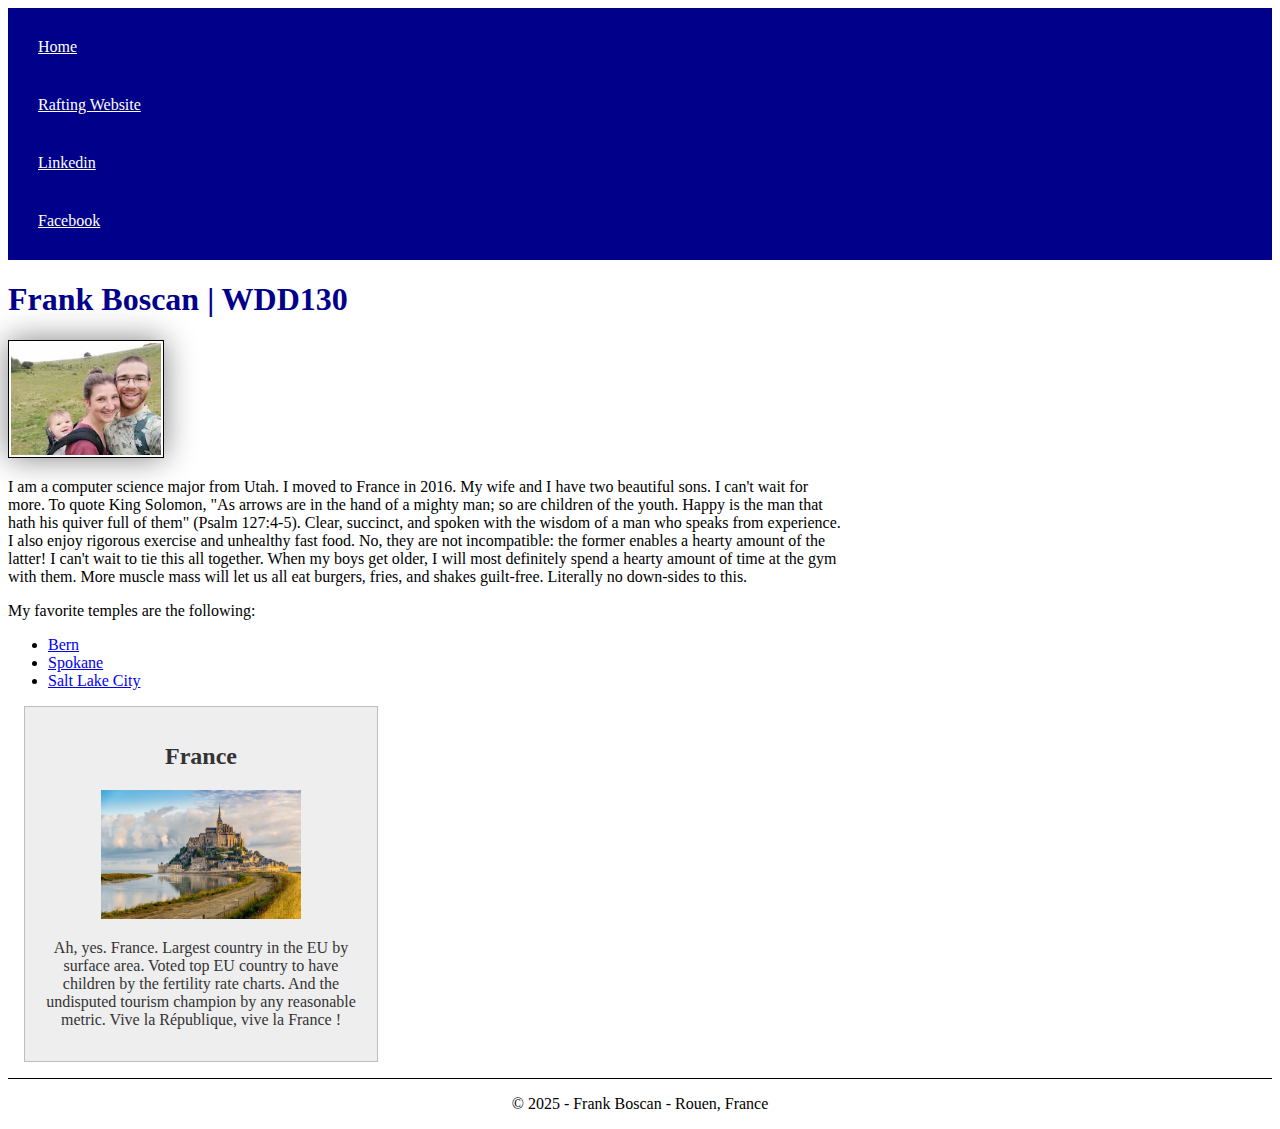
<file: index.html>
<!DOCTYPE html>
<html lang="en-US">
  <head>
    <meta charset="UTF-8">
    <meta name="viewport" content="width=device-width, initial-scale=1.0">
    <title>Frank Boscan | WDD130</title>
    <meta name="description" content="Description of me, Frank Boscan, for my WDD130 web development class.">
    <meta name="author" content="Frank Boscan">
    <link rel="stylesheet" href="styles/styles.css">
  </head>
  <body>
    <header>
      <nav>
        <a href="#">Home</a>
        <a href="wwr/">Rafting Website</a>
        <a href="https:/linkedin.com">Linkedin</a>
        <a href="https:/facebook.com">Facebook</a>
      </nav>
    </header>
    <div class="grid">
      <main>
        <h1>Frank Boscan | WDD130</h1>
        <img src="images/profile.webp" alt="Frank Boscan" width="200">
        <p>I am a computer science major from Utah. I moved to France in 2016. My wife and I have two beautiful sons. I can't wait for more. To quote King Solomon, "As arrows are in the hand of a mighty man; so are children of the youth. Happy is the man that hath his quiver full of them" (Psalm 127:4-5). Clear, succinct, and spoken with the wisdom of a man who speaks from experience. I also enjoy rigorous exercise and unhealthy fast food. No, they are not incompatible: the former enables a hearty amount of the latter! I can't wait to tie this all together. When my boys get older, I will most definitely spend a hearty amount of time at the gym with them. More muscle mass will let us all eat burgers, fries, and shakes guilt-free. Literally no down-sides to this.</p>
        <p>My favorite temples are the following:
          <ul class="box">
            <li><a href="https://www.churchofjesuschrist.org/temples/details/bern-switzerland-temple?lang=eng" target="_blank">Bern</a></li>
            <li><a href="https://www.churchofjesuschrist.org/temples/details/spokane-washington-temple?lang=eng" target="_blank">Spokane</a></li>
            <li><a href="https://www.churchofjesuschrist.org/temples/details/salt-lake-temple?lang=eng" target="_blank">Salt Lake City</a></li>
          </ul>
        </p>
      </main>
      <aside class="box">
        <h2>France</h2>
        <img src="images/mont-saint-michel.webp" alt="Mont Saint Michel" width=250>
        <p>Ah, yes. France. Largest country in the EU by surface area. Voted top EU country to have children by the fertility rate charts. And the undisputed tourism champion by any reasonable metric. Vive la République, vive la France !</p>
      </aside>
    </div>
    <footer>
      <p>© 2025 - Frank Boscan - Rouen, France</p>
    </footer>
  </body>
</html>
</file>
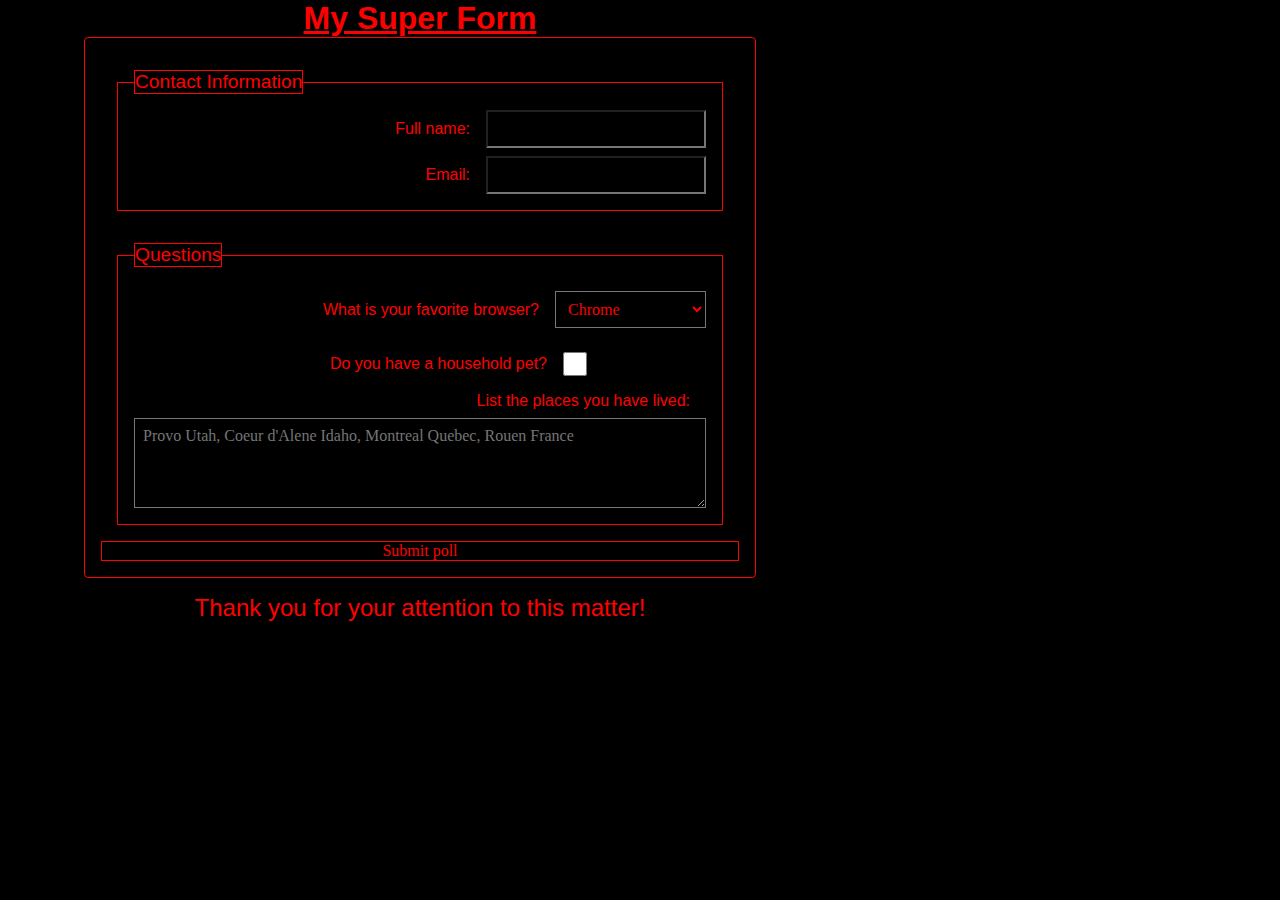
<file: week05/poll-form.html>
<!DOCTYPE html>
<html lang="en-US">
  <head>
    <meta charset="UTF-8">
    <meta name="viewport" content="width=device-width, initial-scale=1.0">
    <title>Frank Boscan | WDD130 | Poll Form</title>
    <meta name="description" content="An excellent poll for my WDD130 web development class.">
    <meta name="author" content="Frank Boscan">
    <link rel="stylesheet" href="styles/poll-form.css">
  </head>
  <body>
    <header>
      <h1>My Super Form</h1>
    </header>
    <main>
      <form>
        <fieldset>
          <legend>Contact Information</legend>
          <div class="form-item column2">
            <label for="fullname">Full name:</label>
            <input type="text" id="fullname" name="fullname">
          </div>
          <div class="form-item column2">
            <label for="email">Email:</label>
            <input type="email" id="email" name=useremail>
          </div>
        </fieldset>
        <fieldset>
          <legend>Questions</legend>
          <div class="form-item column1">
            <label for="browser">What is your favorite browser?</label>
            <select id="browser" name="browser">
              <option value="chrome">Chrome</option>
              <option value="safari">Safari</option>
              <option value="edge">Edge</option>
              <option value="firefox">Firefox</option>
              <option value="samsung">Samsung Internet</option>
              <option value="opera">Opera</option>
              <option value="other">Other</option>
            </select>
          </div>
          <div class="form-item column1">
            <label for="pet">Do you have a household pet?</label>
            <input type="checkbox" id="pet" name="pet">
          </div>
          <label for="feedback">List the places you have lived:</label>
          <textarea id="feedback" name="feedback" rows="4" placeholder="Provo Utah, Coeur d'Alene Idaho, Montreal Quebec, Rouen France"></textarea>
        </fieldset>
        <button type="submit">Submit poll</button>
      </form>
    </main>
    <footer>
      <p>Thank you for your attention to this matter!</p>
    </footer>
  </body>
</html>
</file>
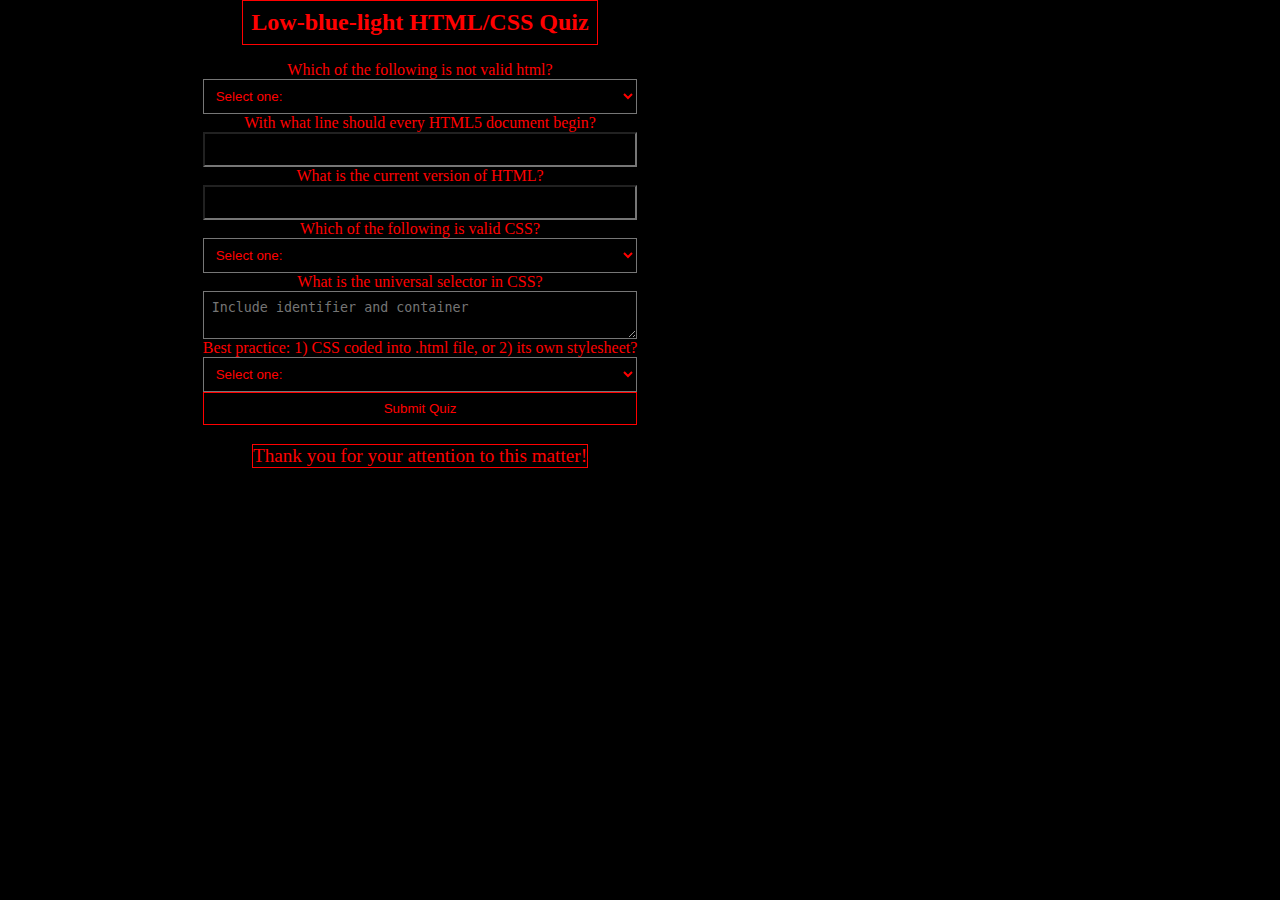
<file: week05/quiz.html>
<!DOCTYPE html>
<html lang="en-US">
  <head>
    <meta charset="UTF-8">
    <meta name="author" content="Frank Boscan">
    <meta name="description" content="Sample quiz form for my WDD130 class.">
    <meta name="viewport" content="width=device-width, initial-scale=1.0">
    <title>Frank Boscan | WDD130 | Quiz Form</title>
    <link rel="stylesheet" href="styles/quiz.css">
  </head>
  <body>
    <header>
      <h1>Low-blue-light HTML/CSS Quiz</h1>
    </header>
    <main>
      <form>
        <label for="html1">Which of the following is not valid html?</label>
        <select id="html1" name="html1">
          <option value="" selected="selected" disabled="disabled">Select one:</option>
          <option value="utf">&lt;meta charset=&quot;UTF-8&quot;&gt;</option>
          <option value="h1">&lt;Excellent Sample Quiz&gt;</option>
          <option value="comment">&lt;!-- My comment --&gt;</option>
          <option value="p">&lt;p&gt;YOLO!!&lt;/p&gt;</option>
        </select>
        <label for="q1">With what line should every HTML5 document begin?</label>
        <input type="text" id="q1" name="q1">
        <label for="q4">What is the current version of HTML?</label>
        <input type="number" id="q4" name="q4" min="0" max="8" step="1">
        <label for="css1">Which of the following is valid CSS?</label>
        <select id="css1" name="css1">
          <option value="" selected="selected" disabled="disabled">Select one:</option>
          <option value="grid1">display=grid;</option>
          <option value="grid2">display: grid;</option>
          <option value="grid3">display grid;</option>
          <option value="grid4">display-grid;</option>
        </select>
        <label for="q2">What is the universal selector in CSS?</label>
        <textarea id="q2" name="q2" rows="2" placeholder="Include identifier and container"></textarea>
        <label for="q3">Best practice: 1) CSS coded into .html file, or 2) its own stylesheet?</label>
        <select id="q3" name="q3">
          <option value="" selected="selected" disabled="disabled">Select one:</option>
          <option value="embedded">Embedded</option>
          <option value="stylesheet">Own stylesheet</option>
          <option value="neither">It doesn't matter</option>
        </select>
        <button type="submit">Submit Quiz</button>
      </form>
    </main>
    <footer>
      <p>Thank you for your attention to this matter!</p>
    </footer>
  </body>
</html>
</file>
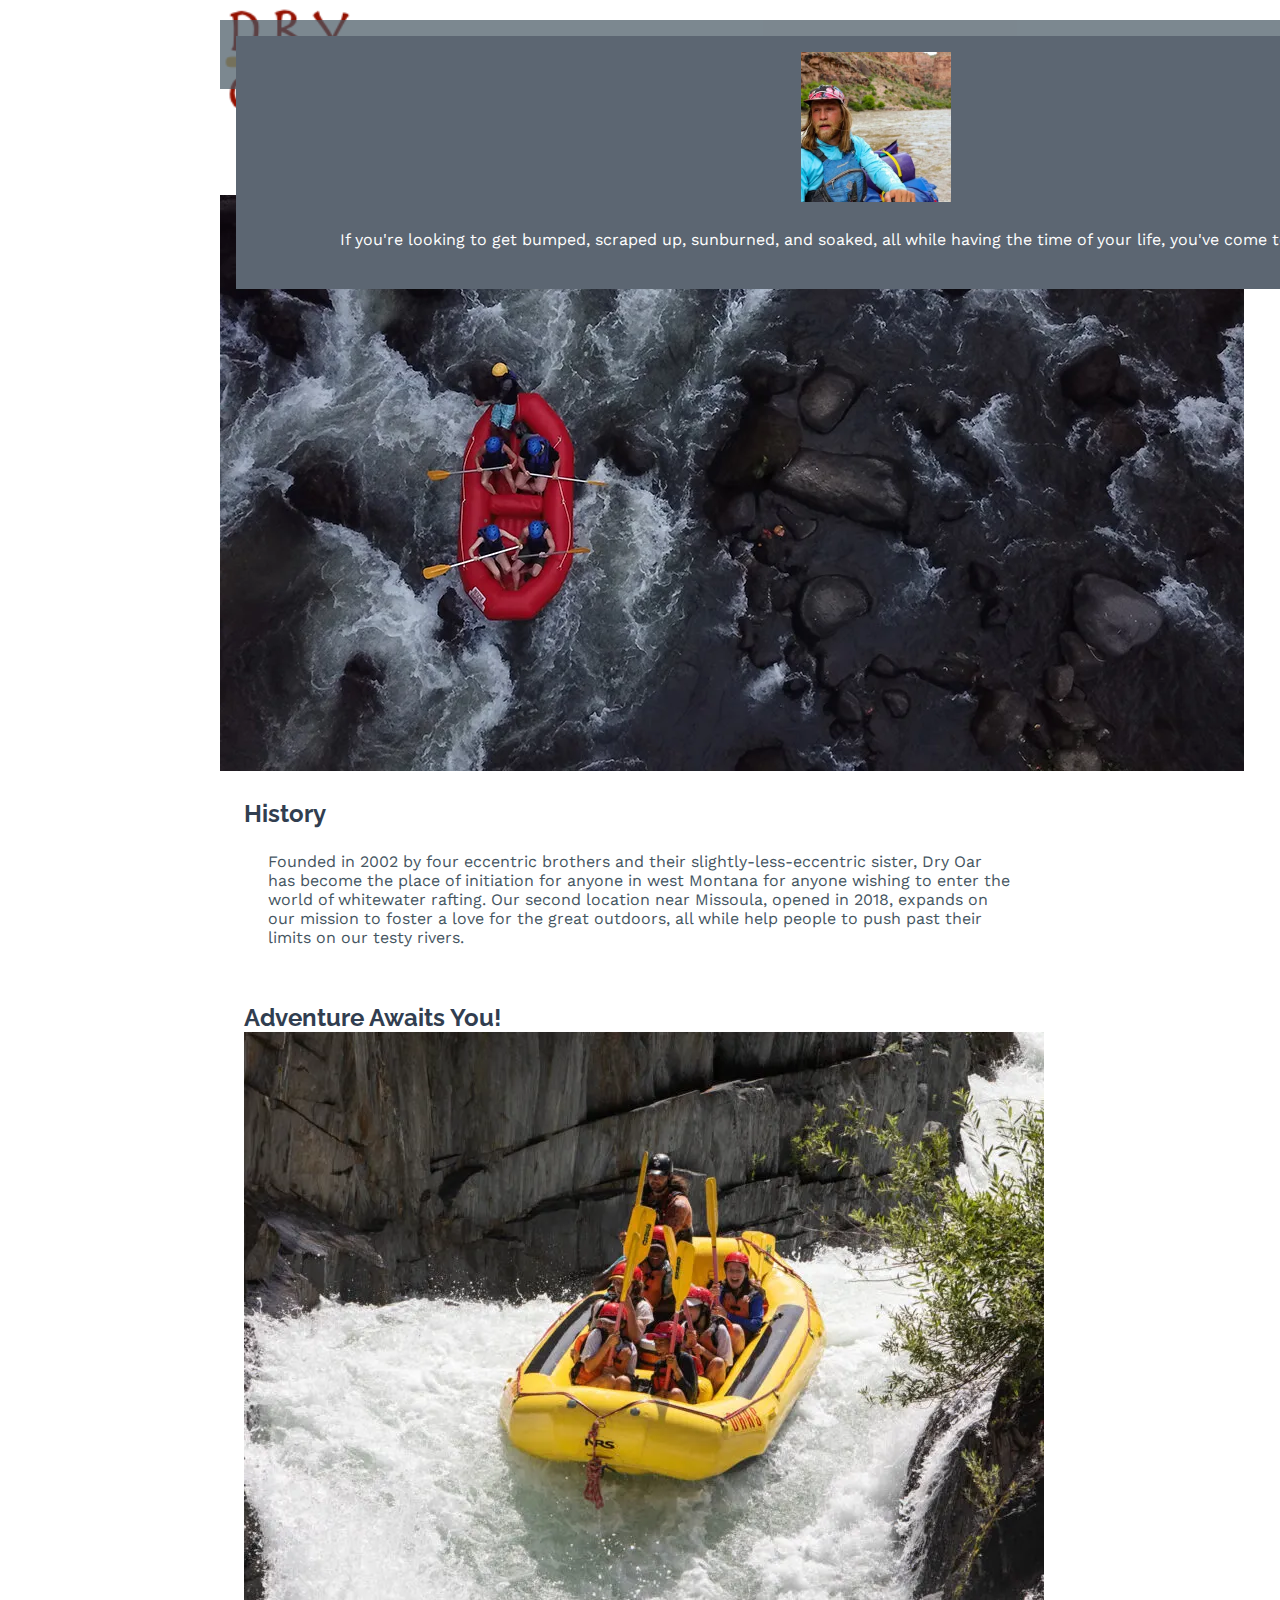
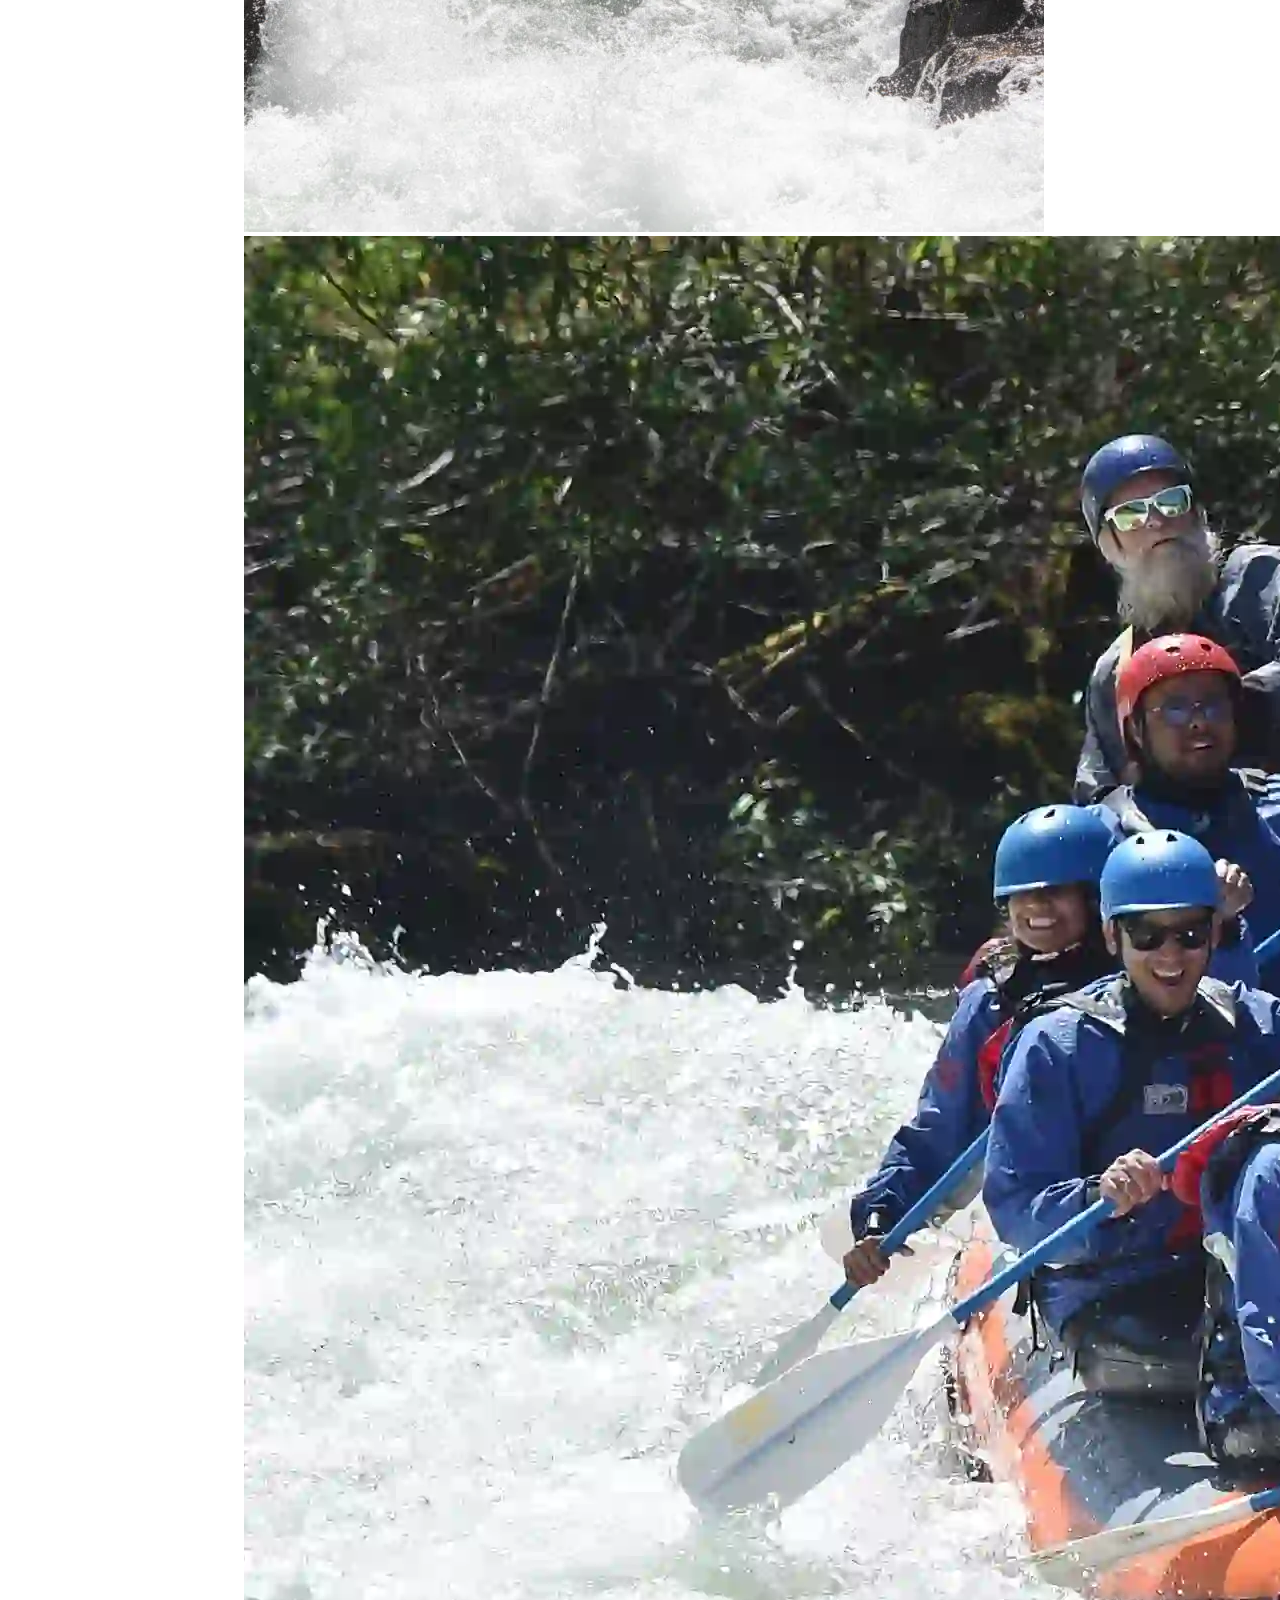
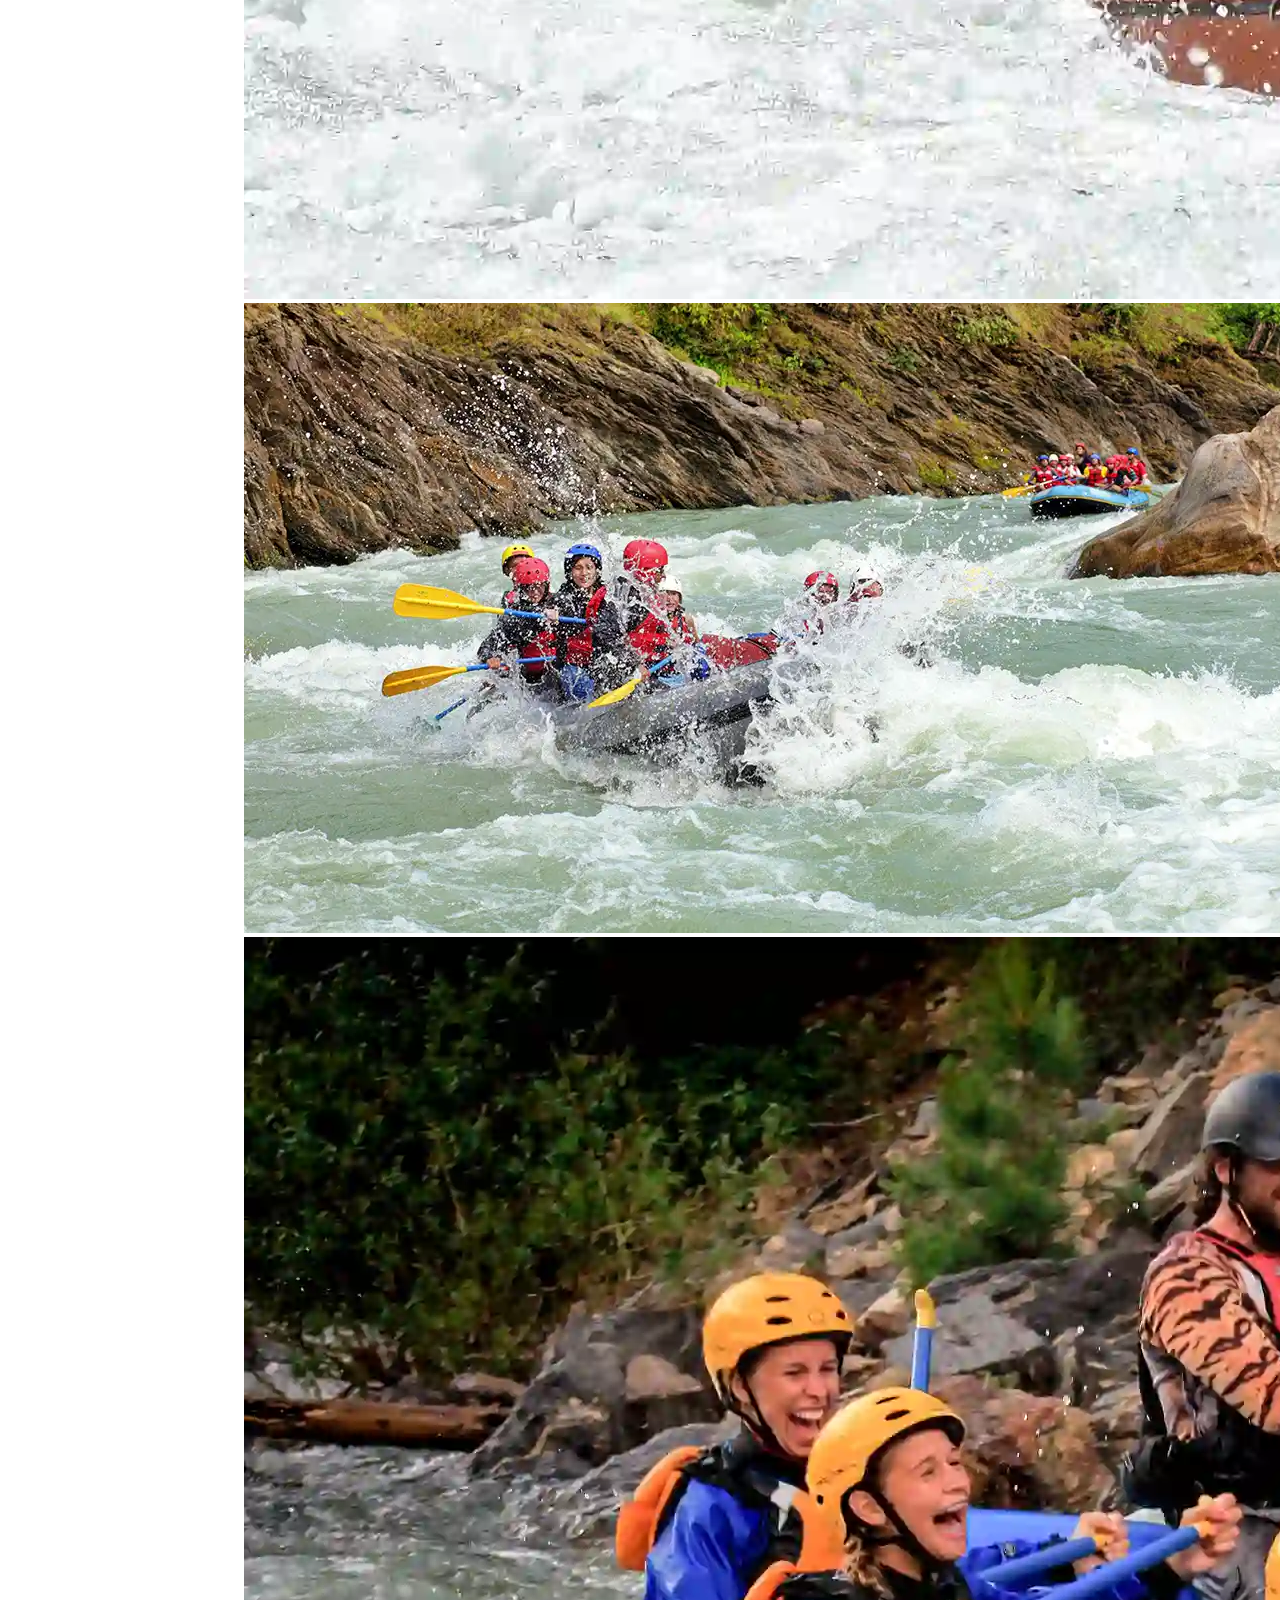
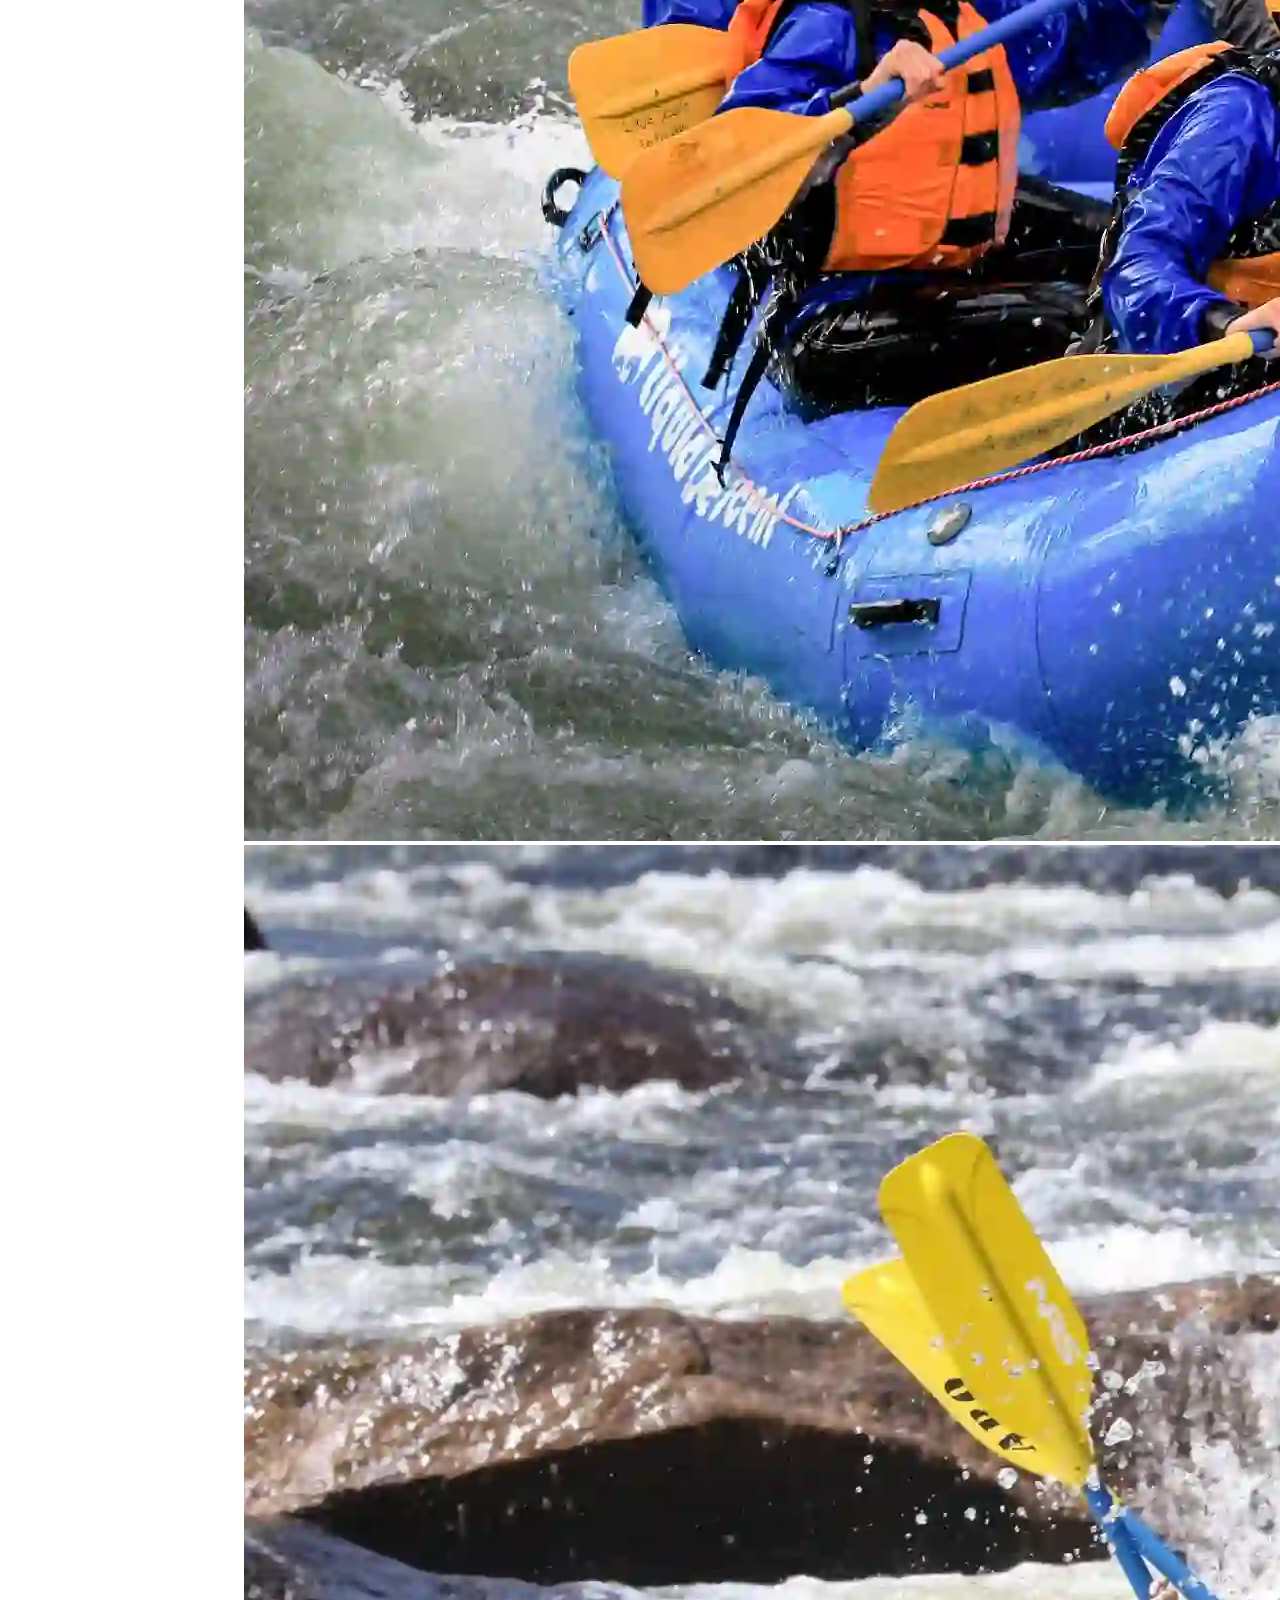
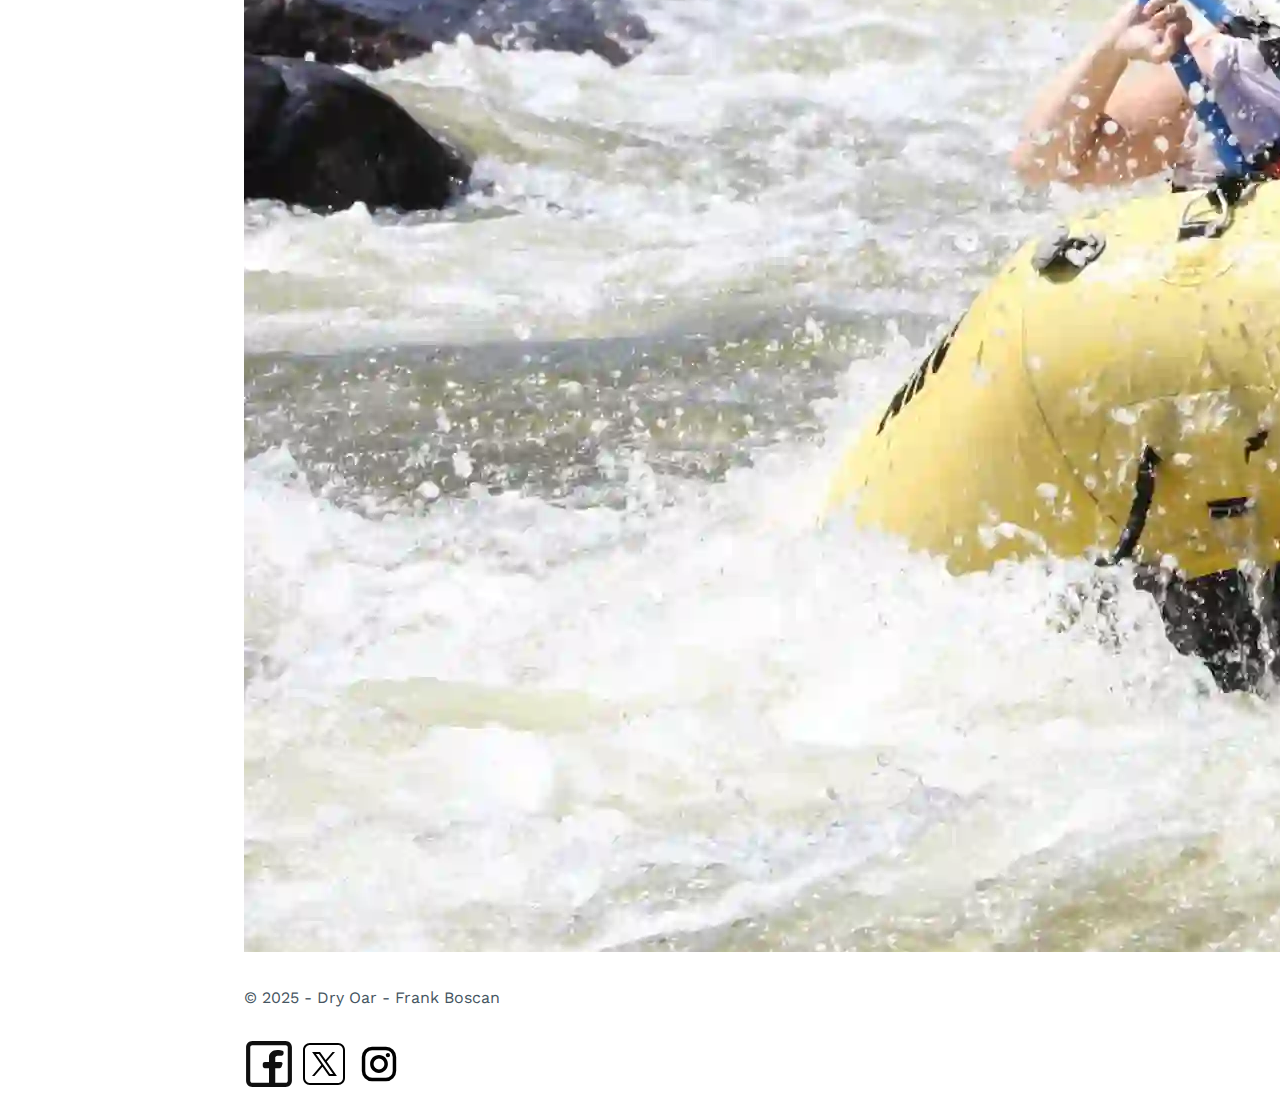
<file: wwr/about.html>
<!doctype html>
<html lang="en-US">
  <head>
    <meta charset="utf-8">
    <meta name="viewport" content="width=device-width, initial-scale=1.0">
    <title>About Us</title>
    <meta name="about" content="About the Dry Oar whitewater rafting company.">
    <meta name="description" content="Information about the Dry Oar whitewater rafting company">
    <meta name="author" content="Frank Boscan">
    <link rel="stylesheet" href="styles/rafting.css">
    <link rel="preconnect" href="https://fonts.googleapis.com">
    <link rel="preconnect" href="https://fonts.gstatic.com" crossorigin>
    <link href="https://fonts.googleapis.com/css2?family=Raleway:ital,wght@0,100..900;1,100..900&family=Work+Sans:ital,wght@0,100..900;1,100..900&display=swap" rel="stylesheet">
  </head>
  <body>
    <header>
      <img src="images/dry-oar-logo.png" alt="Dry Oar logo" width="150">
      <nav>
        <a href="index.html">Home</a>
        <a href="about.html">About Us</a>
        <a href="trips.html">Trips</a>
        <a href="contact.html">Contact</a>
      </nav>
    </header>
    <main>
      <div>
        <img class="hero" src="images/hero.webp" alt="Group whitewater rafting">
        <h1>Dry Oar</h1>
        <article>
          <img src="images/employee.webp" alt="Dry Oar employee" width="150">
          <p>If you're looking to get bumped, scraped up, sunburned, and soaked, all while having the time of your life, you've come to the right place.</p>
        </article>
      </div>
      <section>
        <h2>History</h2>
        <p>Founded in 2002 by four eccentric brothers and their slightly-less-eccentric sister, Dry Oar has become the place of initiation for anyone in west Montana for anyone wishing to enter the world of whitewater rafting. Our second location near Missoula, opened in 2018, expands on our mission to foster a love for the great outdoors, all while help people to push past their limits on our testy rivers.</p>
      </section>
      <section>
        <h2>Adventure Awaits You!</h2>
        <img src="images/wwr1.webp" alt="rafting">
        <img src="images/wwr2.webp" alt="rafting">
        <img src="images/wwr3.webp" alt="rafting">
        <img src="images/wwr4.webp" alt="rafting">
        <img src="images/wwr5.webp" alt="rafting">
      </section>
    </main>
    <footer>
      <p>© 2025 - Dry Oar - Frank Boscan</p>
      <nav class="socialmedia">
        <a href="https://facebook.com">
          <img src="images/facebook.svg" alt="Facebook" width="50">
        </a>
        <a href="https://x.com">
          <img src="images/x.svg" alt="X" width="50">
        </a>
        <a href="https://instagram.com">
          <img src="images/instagram.svg" alt="Instagram" width="50">
        </a>
      </nav>
    </footer>
  </body>
</html>
</file>
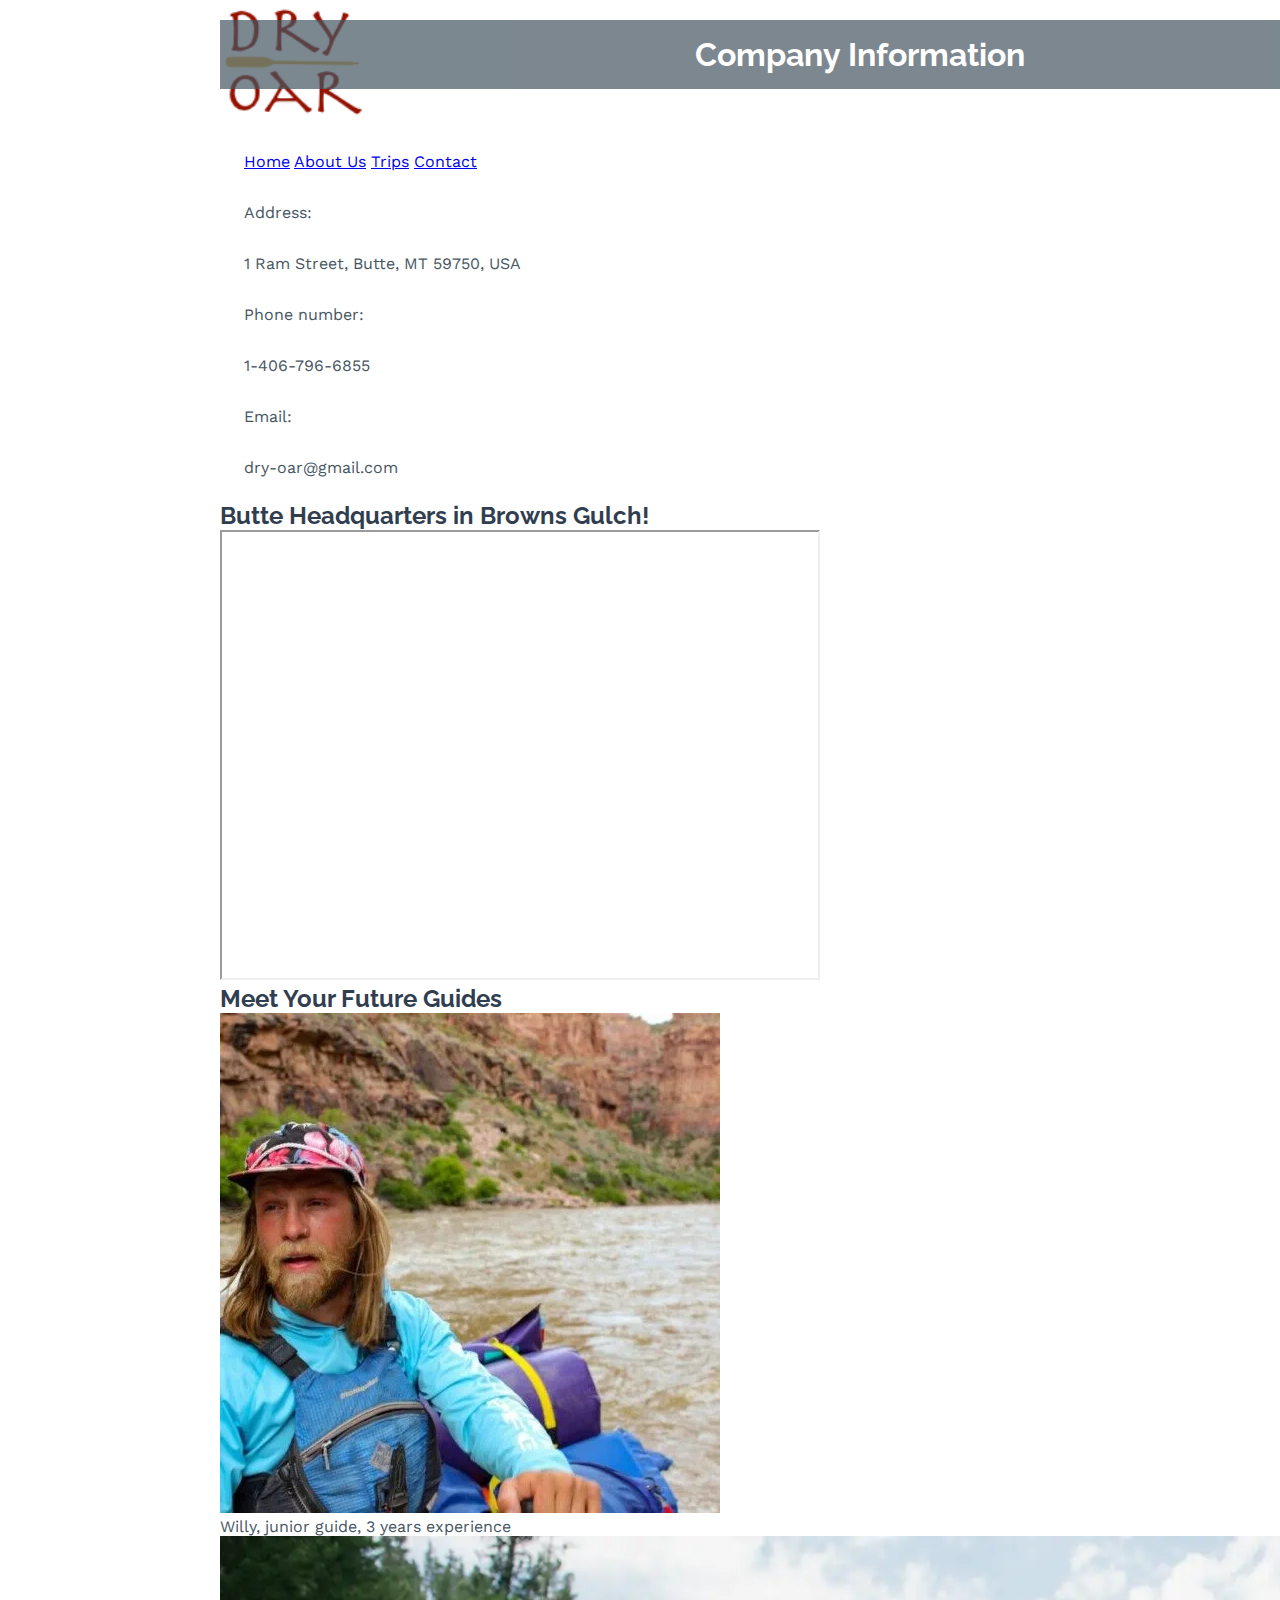
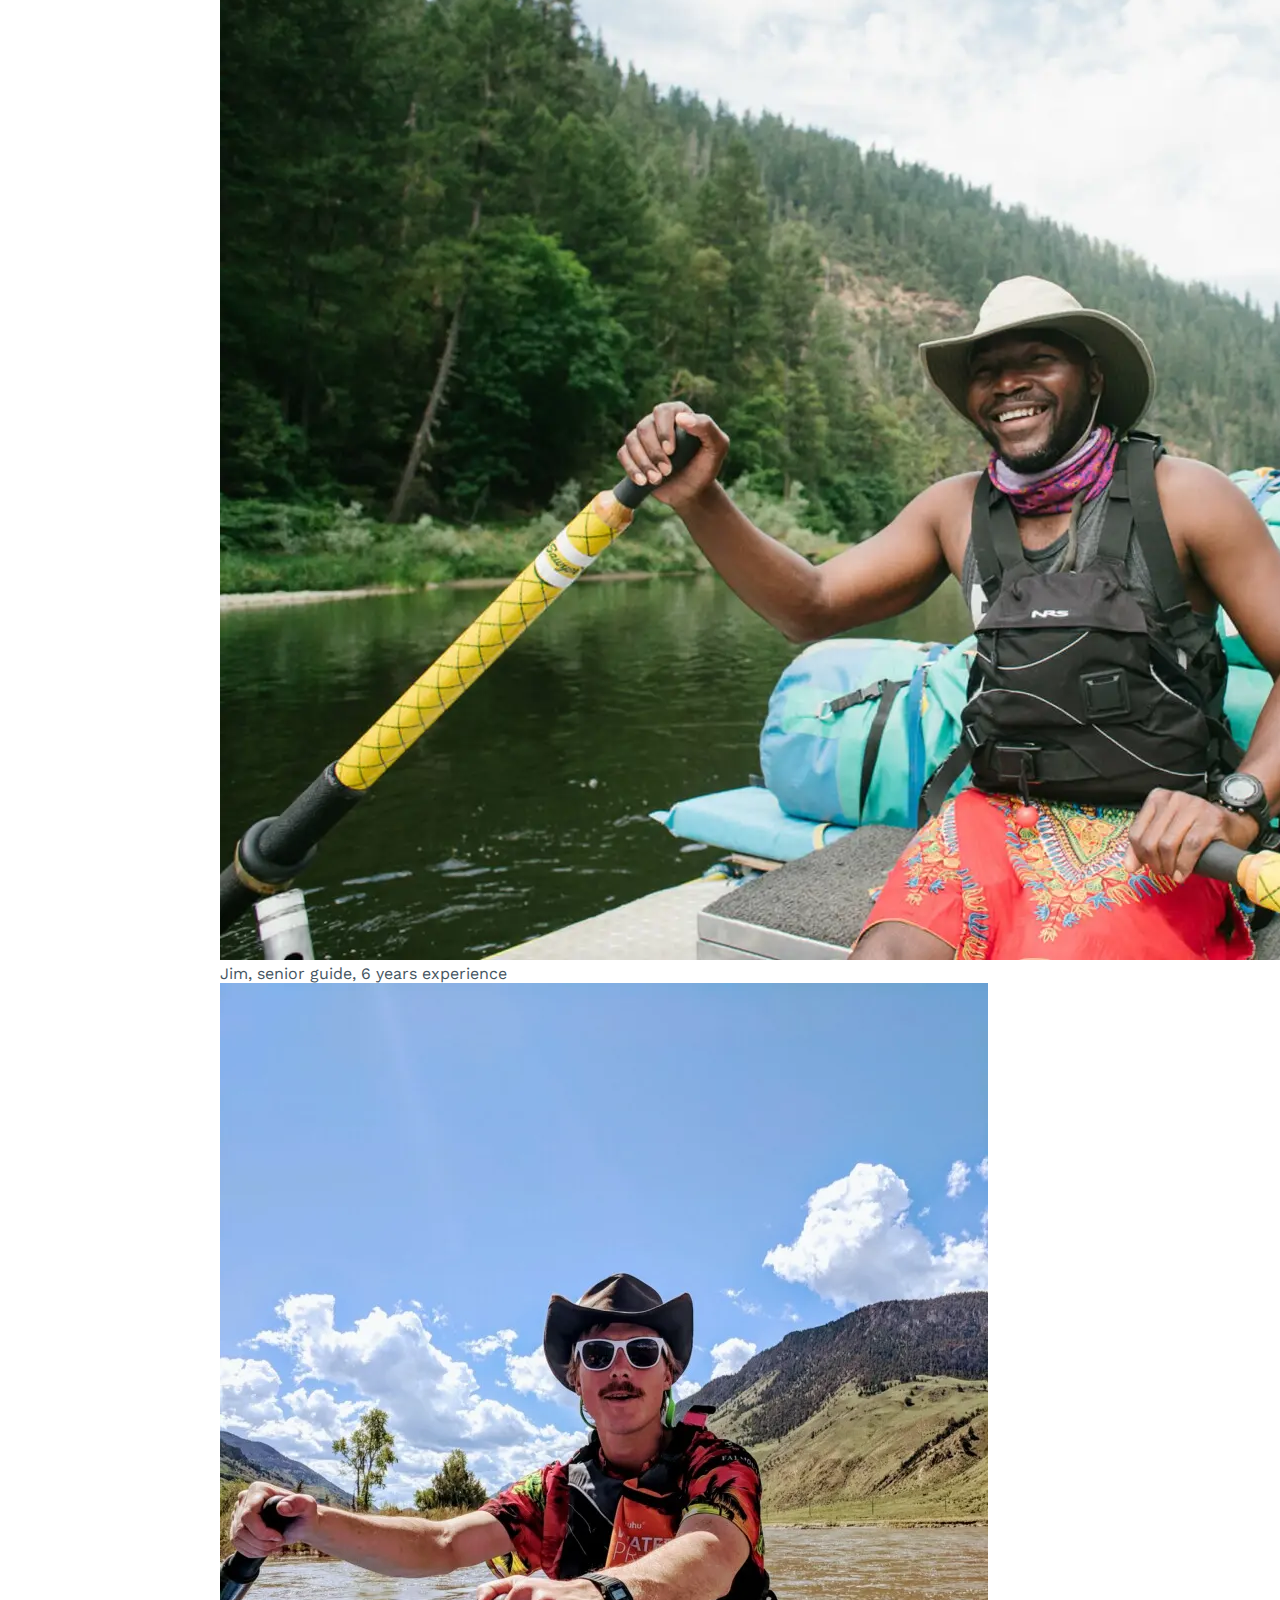
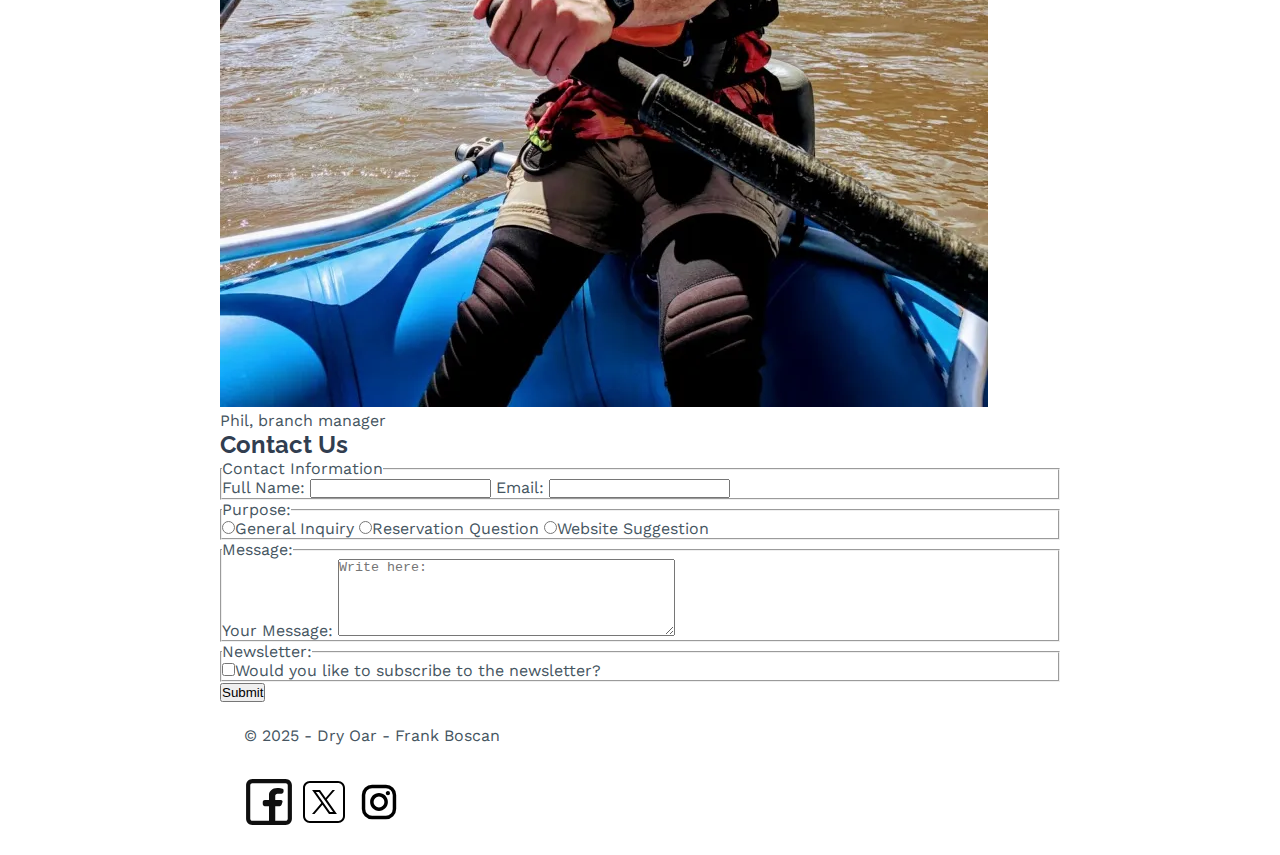
<file: wwr/contact.html>
<!doctype html>
<html lang="en-US">
  <head>
    <link href="https://fonts.googleapis.com/css2?family=Raleway:ital,wght@0,100..900;1,100..900&family=Work+Sans:ital,wght@0,100..900;1,100..900&display=swap" rel="stylesheet">
    <link rel="stylesheet" href="styles/rafting.css">
    <link rel="preconnect" href="https://fonts.googleapis.com">
    <link rel="preconnect" href="https://fonts.gstatic.com" crossorigin>
    <meta charset="utf-8">
    <meta name="about" content="Form to request information or submit comments">
    <meta name="author" content="Frank Boscan">
    <meta name="description" content="form to contact Dry Oar">
    <meta name="viewport" content="width=device-width, initial-scale=1.0">
    <title>Contact | Dry Oar</title>
  </head>
  <body>
    <header>
      <img src="images/dry-oar-logo.png" alt="Dry Oar logo" width="150">
      <nav>
        <a href="index.html">Home</a>
        <a href="about.html">About Us</a>
        <a href="trips.html">Trips</a>
        <a href="contact.html">Contact</a>
      </nav>
    </header>
    <main>
      <h1>Company Information</h1>
      <div class="contact-table">
        <p>Address:</p>
        <p>1 Ram Street, Butte, MT 59750, USA</p>
        <p>Phone number:</p>
        <p>1-406-796-6855</p>
        <p>Email:</p>
        <p>dry-oar@gmail.com</p>
      </div>
      <div class="embed">
        <h2>Butte Headquarters in Browns Gulch!</h2>
        <iframe src="https://www.google.com/maps/embed?pb=!1m18!1m12!1m3!1d2770.920789613882!2d-112.69081971594866!3d46.01277329602032!2m3!1f0!2f0!3f0!3m2!1i1024!2i768!4f13.1!3m3!1m2!1s0x535a3f36d0ef3cd1%3A0xb5cd681d4d4f9799!2sButte%2C%20Montana%2C%20%C3%89tats-Unis!5e0!3m2!1sfr!2sfr!4v1750162253806!5m2!1sfr!2sfr" width="600" height="450" allowfullscreen="" loading="lazy" referrerpolicy="no-referrer-when-downgrade"></iframe>
      </div>
      <div class="staff">
        <h2>Meet Your Future Guides</h2>
        <figure>
          <img src="images/employee.webp" alt="An employee">
          <figcaption>Willy, junior guide, 3 years experience</figcaption>
        </figure>
        <figure>
          <img src="images/employee2.webp" alt="An employee">
          <figcaption>Jim, senior guide, 6 years experience</figcaption>
        </figure>
        <figure>
          <img src="images/employee3.webp" alt="An employee">
          <figcaption>Phil, branch manager</figcaption>
        </figure>
      </div>
      <div class="form">
        <h2>Contact Us</h2>
        <form>
          <fieldset>
            <legend>Contact Information</legend>
            <label for="fullname">Full Name:</label>
            <input type="text" id="fullname" name="fullname">
            <label for="useremail">Email:</label>
            <input type="email" id="useremail" name="useremail">
          </fieldset>
          <fieldset>
            <legend>Purpose:</legend>
            <label><input type="radio" name="purpose">General Inquiry</label>
            <label><input type="radio" name="purpose">Reservation Question</label>
            <label><input type="radio" name="purpose">Website Suggestion</label>
          </fieldset>
          <fieldset>
            <legend>Message:</legend>
            <label for="message">Your Message:</label>
            <textarea id="message" name="message" rows="5" cols="40" placeholder="Write here:"></textarea>
          </fieldset>
          <fieldset>
            <legend>Newsletter:</legend>
            <label><input type="checkbox" name="newsletter" value="subscribe">Would you like to subscribe to the newsletter?</label>
          </fieldset>
          <button type="submit">Submit</button>
        </form>
      </div>
    </main>
    <footer>
      <p>© 2025 - Dry Oar - Frank Boscan</p>
      <nav class="socialmedia">
        <a href="https://facebook.com">
          <img src="images/facebook.svg" alt="Facebook" width="50">
        </a>
        <a href="https://x.com">
          <img src="images/x.svg" alt="X" width="50">
        </a>
        <a href="https://instagram.com">
          <img src="images/instagram.svg" alt="Instagram" width="50">
        </a>
      </nav>
    </footer>
  </body>
</html>
</file>
<file: styles/styles.css>
aside {
  width: 20rem;
  margin: 1rem;
  border: 1px solid rgb(0 0 0 / .2);
  padding: 1rem;
  background-color: #eee;
  color: #333;
  text-align: center;
}

aside img {
  width: 200px;
  height: auto;
}

footer {
  margin-top: 15px;
  border-top: 1px solid #000;
  text-align: center;
}

h1 {
  color: darkblue;
}

main {
  max-width: 840px;
}

main img {
  width: 150px;
  height: auto;
  border: 1px solid black;
  padding: 2px;
  box-shadow: 0 0 30px gray;
}

nav {
  background-color: darkblue;
  padding: 10px;
}

nav a {
  color: white;
  display: block;
  padding: 20px;
}

p {
  padding: 0;
}
</file>
<file: week05/styles/poll-form.css>
* {
  font-family: Arial, Helvetica, sans-serif;
  margin: 0;
  padding: 0;
  box-sizing: border-box;
}

body,
form input,
form select,
form textarea,
form button {
  max-width: 840px;
  font-family: "Times New Roman", serif;
  font-size: 1rem;
  color: #f00;
  background: #000;
}

button {
  border: 1px solid #f00;
}

button:hover {
  background-color: #f00;
  color: #000;
}

fieldset {
  display: grid;
  grid-gap: .5rem;
  margin: 1rem;
  border: 1px solid #f00;
  padding: 1rem;
}

fieldset legend {
  font-size: 1.2rem;
  border: 1px solid #f00;
}

footer {
  margin-top: 1rem;
  font-size: 1.5rem;
  text-align: center;
}

form {
  width: 80%;
  margin: auto;
  padding: 1rem;
  border: 1px solid #f00;
  border-radius: 4px;
  background-color: #000;
  display: grid;
}

h1 {
  text-decoration: underline;
}

header {
  text-align: center;
}

input,
select,
textarea {
  padding: .5rem;
  font-size: 1.1rem;
}

input[type="checkbox"] {
  width: 1.5rem;
  height: 1.5rem;
  vertical-align: bottom;
}

label {
  text-align: right;
  padding-right: 1rem;
}

/* class selectors */

.column1 {
  grid-template-columns: 3fr 1fr;
  margin: .5rem 0;
}

.column2 {
  grid-template-columns: 2fr 1fr;
}

.form-item {
  display: grid;
  align-items: center;
}
</file>
<file: week05/styles/quiz.css>
* {
  margin: 0;
  padding: 0;
  box-sizing: border-box;
}

body {
  display: flex;
  flex-direction: column;
  align-items: center;
  max-width: 840px;
  background-color: #000;
  color: #f00;
}

button {
  border: 1px solid #f00;
}

button:hover {
  background-color: #f00;
  color: #000;
}

footer {
  margin-top: 1.2rem;
  font-size: 1.2rem;
  border: 1px solid #f00;
}

form {
  margin: auto;
  display: grid;
}

form input,
form select,
form textarea,
form button {
  padding: .5rem;
  background-color: #000;
  color: #f00;
}

h1 {
  font-size: 1.5rem;
  border: 1px solid #f00;
  margin-bottom: 1rem;
  padding: .5rem;
}

label, legend {
  text-align: center;
}

legend {
  font-size: 1.2rem;
  text-decoration: underline;
  margin-bottom: 1rem;
}
</file>
<file: wwr/styles/rafting.css>
:root {
  --primary-color: #313e50;
  --secondary-color: #3a435e; 
  --accent1-color: #455561;
  --accent2-color: #5c6672;
  --heading-font: "Raleway", sans-serif;
  --body-font: "Work Sans", sans-serif;
}

* {
  margin: 0;
  padding: 0;
  box-sizing: border-box;
}

body {
  font-family: var(--body-font);
  color: var(--accent1-color);
}

header, main, footer {
  width: 840px;
  margin: 0 auto;
}

h1, h2 {
  font-family: var(--heading-font);
  color: var(--primary-color);
}

nav, p, section, article {
  margin: 16px;
  padding: 8px;
}

.socialmedia a {
  text-decoration: none;
}

.hero {
  position: relative;
}

.hero img {
  display: block;
  width: 100%;
  height: auto;
}

h1 {
  position: absolute;
  top: 20px;
  width: 100%;
  padding: 16px;
  text-align: center;
  opacity: .7;
  background-color: var(--accent1-color);
  color: #fff;
}

article {
  position: absolute;
  top: 20px;
  width: 100%;
  padding: 16px;
  text-align: center;
  background-color: var(--accent2-color);
  color: #fff;
}

.hero article img {
  float: right;
  width: 125px;
  box-shadow: 0 0 30px gray;
}
</file>
